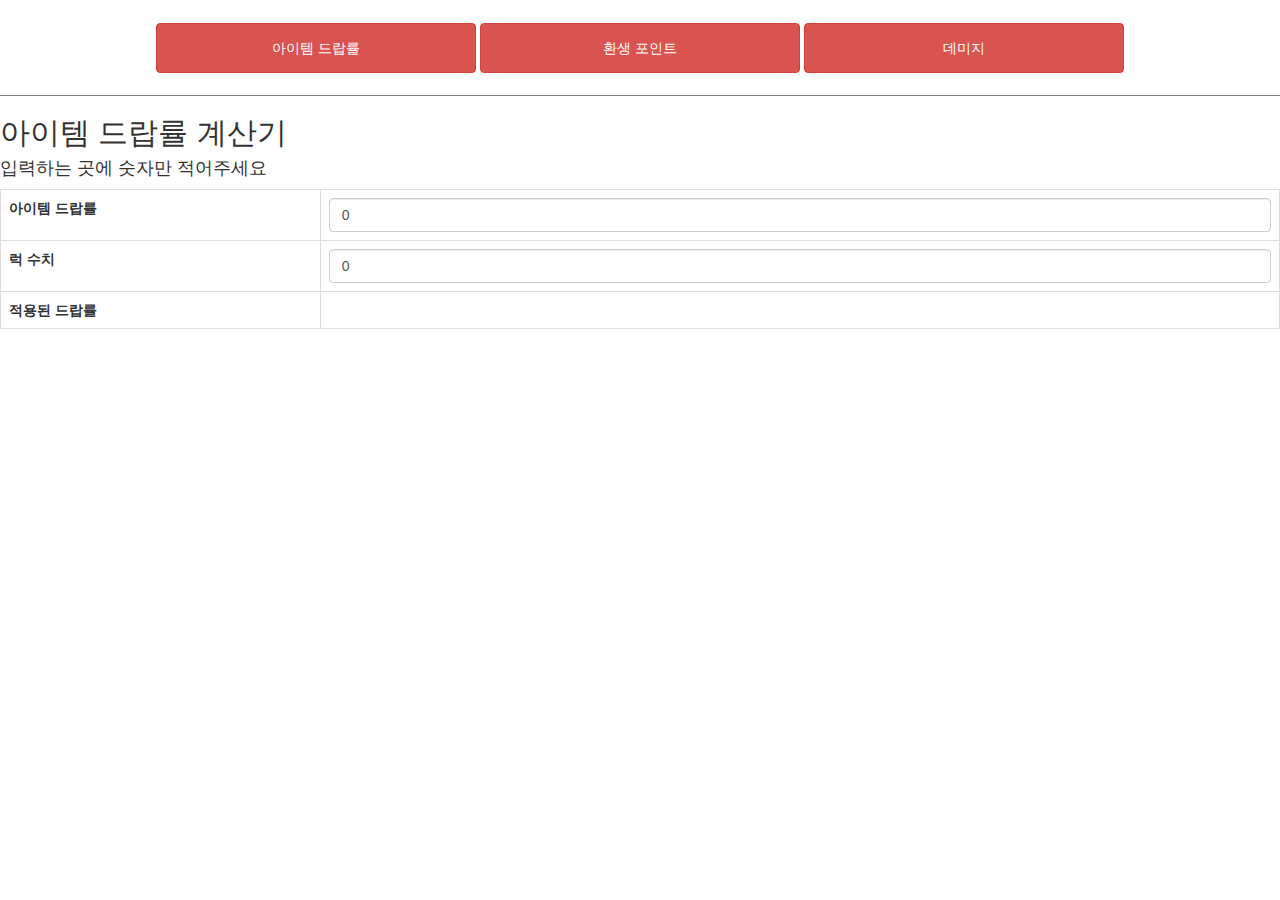
<file: index.html>
<!DOCTYPE html>
<html>
<head>
<meta charset="UTF-8">
<title>인플레이션 RPG</title>
<!-- 제이쿼리 --> 
<script src="https://code.jquery.com/jquery-1.10.2.js"></script>
<script src="https://ajax.googleapis.com/ajax/libs/jquery/3.4.1/jquery.min.js"></script>
<link rel="stylesheet" href="https://maxcdn.bootstrapcdn.com/bootstrap/3.4.1/css/bootstrap.min.css">
<!-- jQuery library -->
<script src="https://maxcdn.bootstrapcdn.com/bootstrap/3.4.1/js/bootstrap.min.js"></script>
<link rel="stylesheet" href="css/style.css">
<script type="text/javascript" src="js/script.js"></script>
</head>
<body>
	<div class="navigation"></div>
	
	<div class="content"></div>
</body>
</html>
</file>
<file: css/style.css>
@charset "UTF-8";
/* 메인 */
.navigation{
	width:100%;
	height:10%;
	border-bottom: 1px solid gray;
}

.content{
	width:100%;
}
</file>
